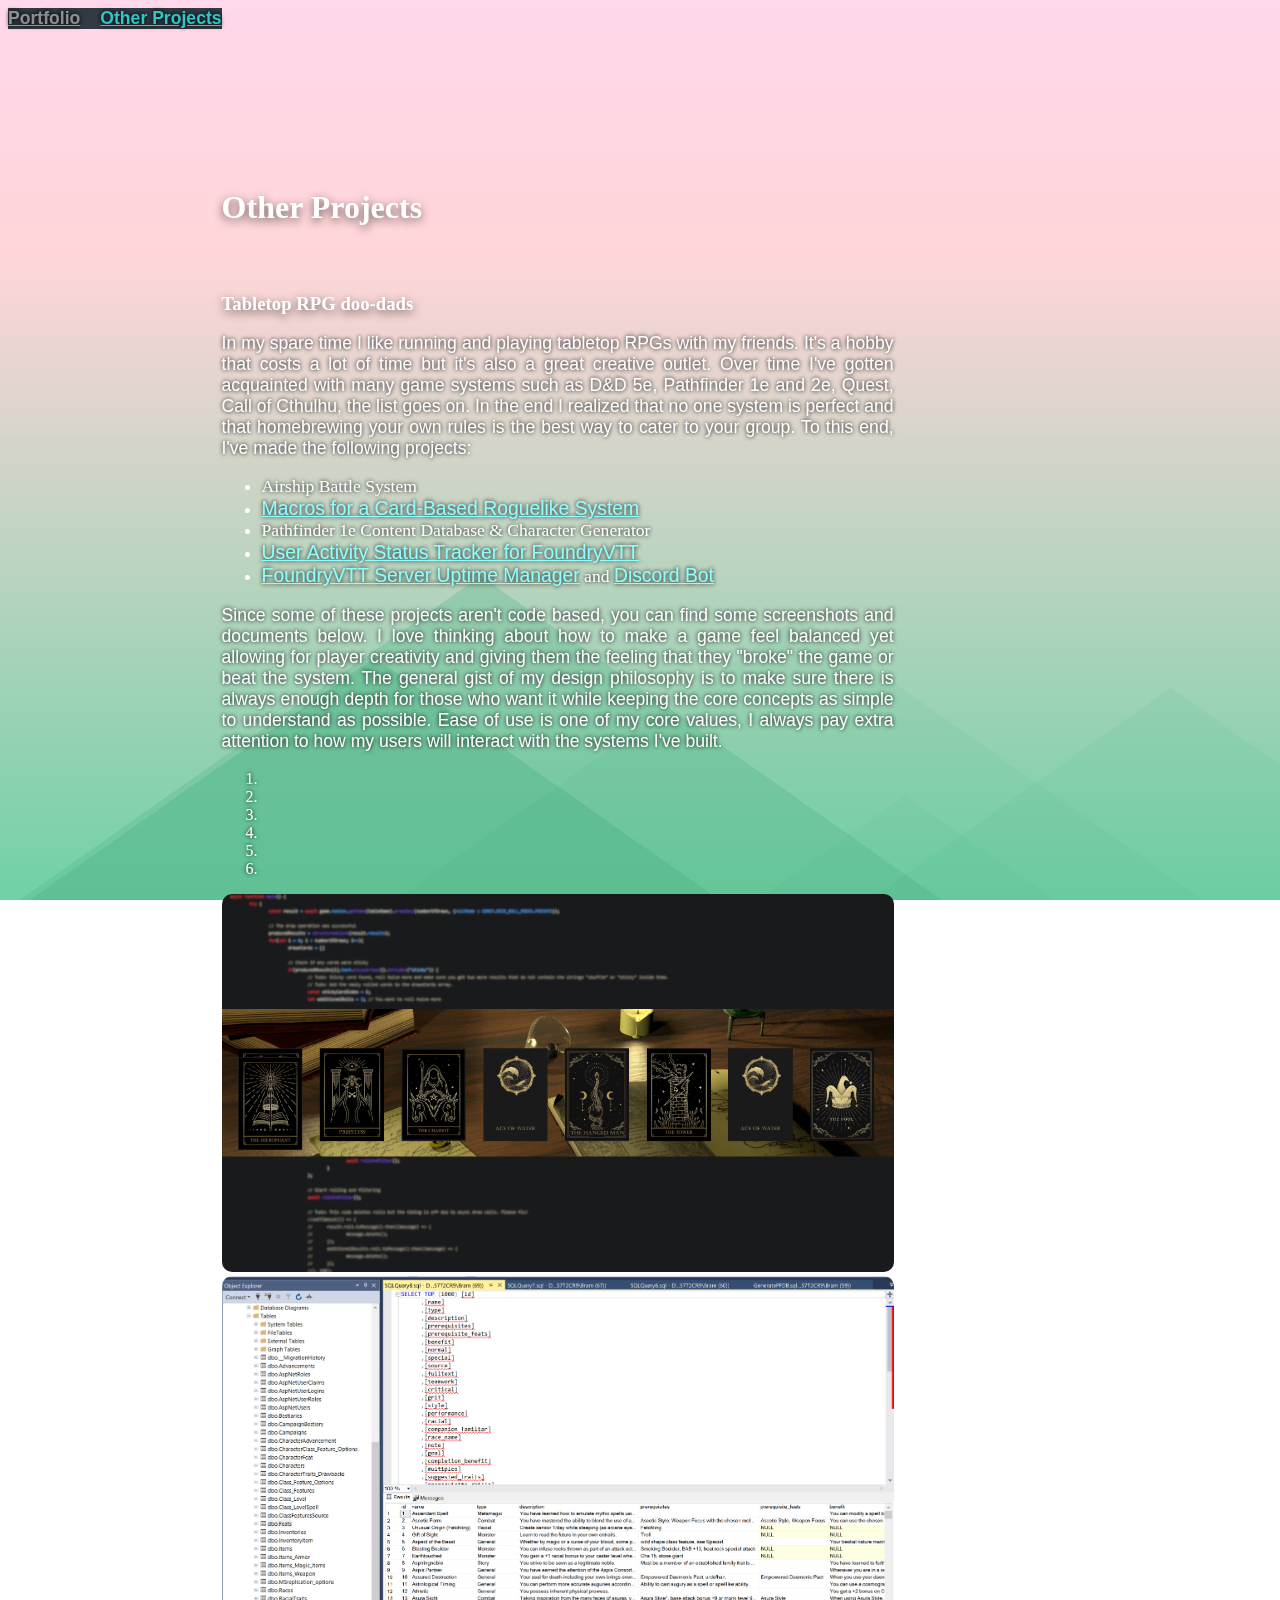
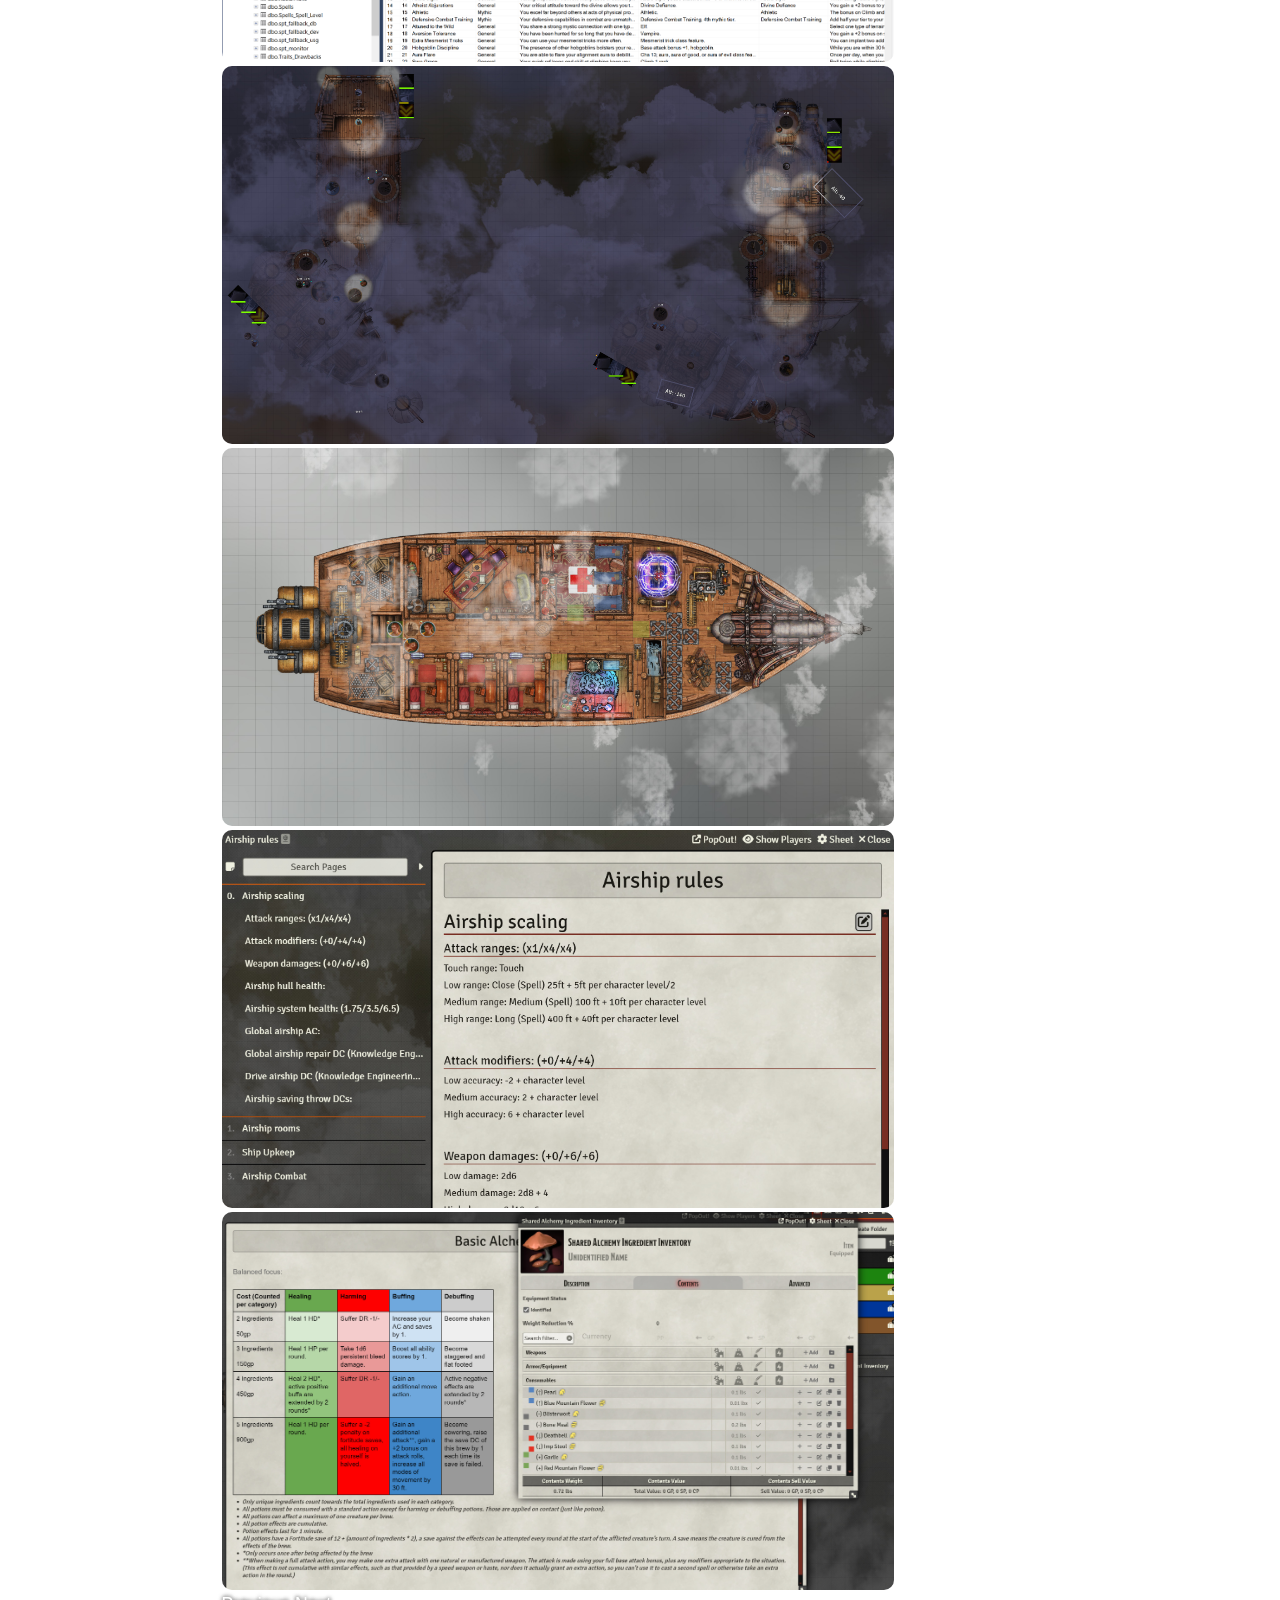
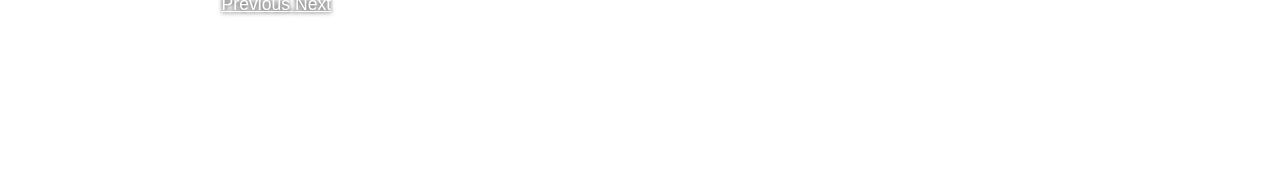
<file: pages/otherproj.html>
<!doctype html>
<html lang="en">

<head>
    <meta charset="utf-8">
    <meta name="viewport" content="width=device-width, initial-scale=1, shrink-to-fit=no">
    <meta name="description" content="">
    <meta name="author" content="">
    <!-- <link rel="icon" href="../../../../favicon.ico"> -->

    <title>Bram Teurlings</title>

    <!-- Bootstrap core CSS and JS -->
    <link rel="stylesheet" href="https://stackpath.bootstrapcdn.com/bootstrap/4.1.3/css/bootstrap.min.css"
        integrity="sha384-MCw98/SFnGE8fJT3GXwEOngsV7Zt27NXFoaoApmYm81iuXoPkFOJwJ8ERdknLPMO" crossorigin="anonymous">

    <meta name="theme-color" content="#e8743a" />

    <!-- Custom styles -->
    <link href="../cover.css" rel="stylesheet">

    <!-- Load three.js and background script-->
    <script src="../dist/js/three.js"></script>
    <canvas style="position: fixed;"></canvas>
    <script src="../main.js" cubes="0"></script>
</head>

<!--Navigation bar -->
<div class="container-fluid fixed-top mb-auto">
    <div class="row">
        <nav class="container-fluid nav nav-masthead justify-content-center" style="background-color:rgb(50, 59, 68);">
            <a class="nav-link text-light" href="../index.html">Portfolio</a>
            <a class="nav-link text-primary" style="color: #31c5c5 !important" href="otherproj.html">Other Projects</a>
        </nav>
    </div>
</div>

<body class="text-center">
    <div class="cover-container d-flex w-100 h-100 p-3 mx-auto flex-column">
        <!-- main content -->
        <main role="main" class="cover-container">

            <div class="container-fluid">
                <div class="col">

                    <div class=" justify-content-center work-title">
                        <div class="anchor" id="side-projects"></div>
                        <h1 id="side-projects" class="cover-heading">Other Projects</h1>
                    </div>

                    <div class="row justify-content-center main-content">
                        <div>
                            <h3 class="cover-heading">Tabletop RPG doo-dads</h3>
                            <p class="lead nice-text">In my spare time I like running and playing tabletop RPGs with my friends. It's a hobby that costs a lot of time but it's also a great creative outlet.
                                 Over time I've gotten acquainted with many game systems such as D&D 5e, Pathfinder 1e and 2e, Quest, Call of Cthulhu, the list goes on. 
                                 In the end I realized that no one system is perfect and that homebrewing your own rules is the best way to cater to your group. 
                                 To this end, I've made the following projects:
                                 <ul style="text-align: left; font-size: 1.1rem;">
                                    <li>Airship Battle System</li>
                                    <li><a class="stylized-link" href="https://github.com/Melanie-RK/FoundryRollTableMacro">Macros for a Card-Based Roguelike System</a></li>
                                    <li>Pathfinder 1e Content Database & Character Generator</li>
                                    <li><a class="stylized-link" href="https://github.com/BramTeurlings/FoundryVTT_UserActivityStatus">User Activity Status Tracker for FoundryVTT</a></li>
                                    <li><a class="stylized-link" href="https://github.com/BramTeurlings/User-Activity-Tracker-Server-Companion">FoundryVTT Server Uptime Manager</a> and <a class="stylized-link" href="https://github.com/BramTeurlings/ServerWakerBot">Discord Bot</a></li>
                                 </ul>
                            </p>
                            <p class="lead nice-text">
                                Since some of these projects aren't code based, you can find some screenshots and documents below. 
                                I love thinking about how to make a game feel balanced yet allowing for player creativity and giving them the feeling that they "broke" the game or beat the system. 
                                The general gist of my design philosophy is to make sure there is always enough depth for those who want it while keeping the core concepts as simple to understand as possible. 
                                Ease of use is one of my core values, I always pay extra attention to how my users will interact with the systems I've built.
                            </p>
                        </div>
                        <div id="carouselExampleIndicatorsTTRPG" class="img-shadow-disabler carousel slide" data-ride="carousel">
                            <ol class="carousel-indicators">
                              <li data-target="#carouselExampleIndicatorsTTRPG" data-slide-to="0" class="active"></li>
                              <li data-target="#carouselExampleIndicatorsTTRPG" data-slide-to="1"></li>
                              <li data-target="#carouselExampleIndicatorsTTRPG" data-slide-to="2"></li>
                              <li data-target="#carouselExampleIndicatorsTTRPG" data-slide-to="3"></li>
                              <li data-target="#carouselExampleIndicatorsTTRPG" data-slide-to="4"></li>
                              <li data-target="#carouselExampleIndicatorsTTRPG" data-slide-to="5"></li>
                            </ol>
                            <div class="carousel-inner">
                              <div class="carousel-item active">
                                <img class="d-block w-100" src="../images/other/cards_edit.png" alt="Cards spawning macro for a custom roguelike TTRPG system">
                              </div>
                              <div class="carousel-item">
                                <img class="d-block w-100" src="../images/other/pfdb.png" alt="Screenshot of a large custom database for Pathfinder 1e">
                              </div>
                              <div class="carousel-item">
                                <img class="d-block w-100" src="../images/other/airship_battle.jpg" alt="Modified keyboard controller connected to our arcade buttons">
                              </div>
                              <div class="carousel-item">
                                <img class="d-block w-100" src="../images/other/ship_inside.jpg" alt="The modular inside of the ship customized by the players in FoundryVTT using tile assets">
                              </div>
                              <div class="carousel-item">
                                <img class="d-block w-100" src="../images/other/airship_rules.jpg" alt="Rules I made for revamped airship combat focused on game flow and speed, loosely based on Guns of Icarus">
                              </div>
                              <div class="carousel-item">
                                <img class="d-block w-100" src="../images/other/alchemy_system.jpg" alt="Revamped Pathfinder 1e alchemy rules focused on experimentation">
                              </div>
                            </div>
                            <a class="carousel-control-prev" href="#carouselExampleIndicatorsTTRPG" role="button" data-slide="prev">
                              <span class="carousel-control-prev-icon" aria-hidden="true"></span>
                              <span class="sr-only">Previous</span>
                            </a>
                            <a class="carousel-control-next" href="#carouselExampleIndicatorsTTRPG" role="button" data-slide="next">
                              <span class="carousel-control-next-icon" aria-hidden="true"></span>
                              <span class="sr-only">Next</span>
                            </a>
                        </div>
                    </div>

                </div>
            </div>

        </main>
    </div>

    <footer class="mastfoot mt-auto">
        <div class="inner">
            <!--           <p>Cover template for <a href="https://getbootstrap.com/">Bootstrap</a>, by <a href="https://twitter.com/mdo">@mdo</a>.</p> -->
        </div>
    </footer>

    <!-- Bootstrap core JavaScript
        ================================================== -->
    <!-- Placed at the end of the document so the pages load faster -->
    <script src="https://ajax.googleapis.com/ajax/libs/jquery/3.5.1/jquery.min.js"></script>

    <script src="https://stackpath.bootstrapcdn.com/bootstrap/4.1.3/js/bootstrap.min.js"
        integrity="sha384-ChfqqxuZUCnJSK3+MXmPNIyE6ZbWh2IMqE241rYiqJxyMiZ6OW/JmZQ5stwEULTy"
        crossorigin="anonymous"></script>

    <script src="https://cdnjs.cloudflare.com/ajax/libs/popper.js/1.14.3/umd/popper.min.js"
        integrity="sha384-ZMP7rVo3mIykV+2+9J3UJ46jBk0WLaUAdn689aCwoqbBJiSnjAK/l8WvCWPIPm49"
        crossorigin="anonymous"></script>

</body>


</html>
</file>
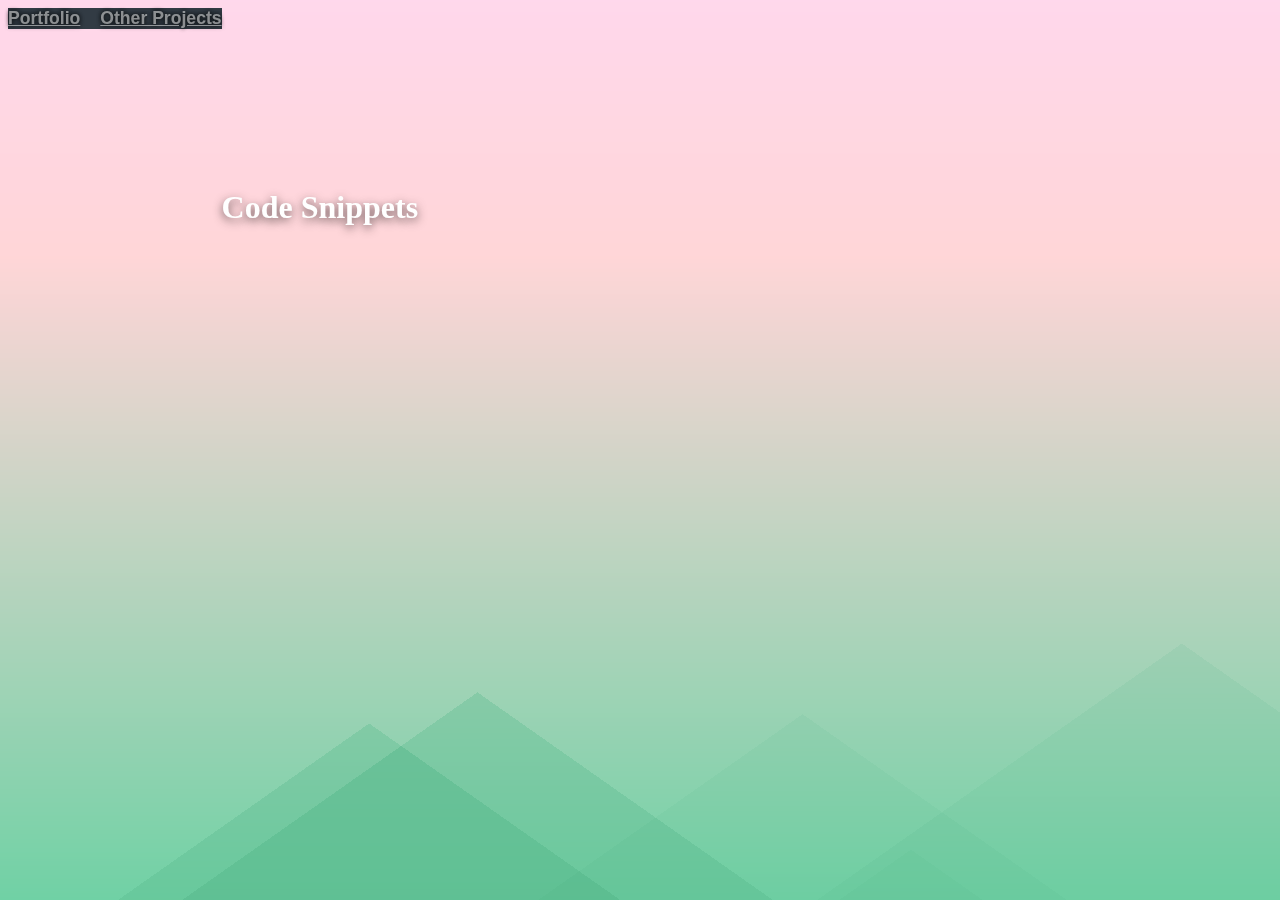
<file: pages/snippets.html>
<!doctype html>
<html lang="en">

<head>
    <meta charset="utf-8">
    <meta name="viewport" content="width=device-width, initial-scale=1, shrink-to-fit=no">
    <meta name="description" content="">
    <meta name="author" content="">
    <!-- <link rel="icon" href="../../../../favicon.ico"> -->

    <title>Joey van Hoek</title>

    <!-- Bootstrap core CSS and JS -->
    <link rel="stylesheet" href="https://stackpath.bootstrapcdn.com/bootstrap/4.1.3/css/bootstrap.min.css"
        integrity="sha384-MCw98/SFnGE8fJT3GXwEOngsV7Zt27NXFoaoApmYm81iuXoPkFOJwJ8ERdknLPMO" crossorigin="anonymous">

    <meta name="theme-color" content="#e8743a" />

    <!-- Custom styles -->
    <link href="../cover.css" rel="stylesheet">

    <!-- Load three.js and background script-->
    <script src="../dist/js/three.js"></script>
    <canvas style="position: fixed;"></canvas>
    <script src="../main.js" cubes="0"></script>
</head>

<!--Navigation bar -->
<div class="container-fluid fixed-top mb-auto">
    <div class="row">
        <nav class="container-fluid nav nav-masthead justify-content-center" style="background-color:rgb(50, 59, 68);">
            <a class="nav-link text-light" href="../index.html">Portfolio</a>
            <a class="nav-link text-primary" href="otherproj.html">Other Projects</a>
        </nav>
    </div>
</div>

<body class="text-center">
    <div class="cover-container d-flex w-100 h-100 p-3 mx-auto flex-column">
        <!-- main content -->
        <main role="main" class="cover-container">

            <div class="container-fluid">
                <div class="col">

                    <div class=" justify-content-center work-title">
                        <div class="anchor" id="snippets"></div>
                        <h1 id="snippets" class="cover-heading">Code Snippets</h1>
                    </div>

                    

                </div>
            </div>

        </main>
    </div>

    <footer class="mastfoot mt-auto">
        <div class="inner">
            <!--           <p>Cover template for <a href="https://getbootstrap.com/">Bootstrap</a>, by <a href="https://twitter.com/mdo">@mdo</a>.</p> -->
        </div>
    </footer>

    <!-- Bootstrap core JavaScript
        ================================================== -->
    <!-- Placed at the end of the document so the pages load faster -->
    <script src="https://ajax.googleapis.com/ajax/libs/jquery/3.5.1/jquery.min.js"></script>

    <script src="https://stackpath.bootstrapcdn.com/bootstrap/4.1.3/js/bootstrap.min.js"
        integrity="sha384-ChfqqxuZUCnJSK3+MXmPNIyE6ZbWh2IMqE241rYiqJxyMiZ6OW/JmZQ5stwEULTy"
        crossorigin="anonymous"></script>

    <script src="https://cdnjs.cloudflare.com/ajax/libs/popper.js/1.14.3/umd/popper.min.js"
        integrity="sha384-ZMP7rVo3mIykV+2+9J3UJ46jBk0WLaUAdn689aCwoqbBJiSnjAK/l8WvCWPIPm49"
        crossorigin="anonymous"></script>

</body>


</html>
</file>
<file: cover.css>
/*
 * Globals
 */

/* Links */
a,
a:focus,
a:hover {
  color: #fff;
}

/* Custom default button */
.btn-secondary,
.btn-secondary:hover,
.btn-secondary:focus {
  color: #333;
  text-shadow: none; /* Prevent inheritance from `body` */
  background-color: #fff;
  border: .05rem solid #fff;
}


/*
 * Base structure
 */

html,
body {
  height: 100%;
}

body {
  display: -ms-flexbox;
  display: flex;
  color: #fff;
  text-shadow:  0.05rem 0.05rem .25em rgba(0, 0, 0, .3),
                0.05rem -0.05rem .25rem rgba(0, 0, 0, .3),
                -0.05rem 0.05rem .25em rgba(0, 0, 0, .3),
                -0.05rem -0.05rem .25em rgba(0, 0, 0, .3);
  /*box-shadow: inset 0 0 5rem rgba(0, 0, 0, .5);*/
  background-color: transparent !important;
}

/*
 * Canvas
*/
canvas {
  width: 100%;
  height: 100%;
  display: block;
  position: fixed;
  top: 0;
  left: 0;
  z-index: -9999; 
}

.anchor {
  display: block;
  position: relative;
  top: -100px;
  visibility: hidden;
}

.main{
  margin-top: 30px; /* Add a top margin to avoid content overlay */
}

img {
  width: 100%;
  height: 100%;
  border-radius: 10px;
  box-shadow: 1px 1px 5px black;
}

.video-player {
  border-radius: 10px;
  box-shadow: 1px 1px 5px black;
}

.splash-screen{
  width:100vw;
  height:100vh;
}
.flex-splash{
  display: flex;
  flex-direction: column;
  align-items: center;
  justify-content: center;
  width: 100%;
}

.cover-container {
  max-width: 42em;
}

.center-height{
  margin: auto;
}

/*
 * Header
 */
.masthead {
  margin-bottom: 2rem;
}

.masthead-brand {
  margin-bottom: 0;
}

.nav-masthead .nav-link {
  padding: .25rem 0;
  font-weight: 700;
  color: rgba(255, 255, 255, .5);
  background-color: transparent;
  border-bottom: .25rem solid transparent;
}

.nav-masthead .nav-link:hover,
.nav-masthead .nav-link:focus {
  border-bottom-color: rgba(255, 255, 255, .25);
}

.nav-masthead .nav-link + .nav-link {
  margin-left: 1rem;
}

.nav-masthead .active {
  color: #fff;
  border-bottom-color: #fff;
}

@media (min-width: 48em) {
  .masthead-brand {
    float: left;
  }
  .nav-masthead {
    float: right;
  }
}

/*
 * Main content
 */
 .main-content{
  padding:  0 0 10em ;
 }

  .main-image{
    width: 70%;
  height: 70%;
 }

/*
 * Cover
 */
.cover {
  padding: 0 1.5rem;
}
.work-title {
  padding: 10em 0em 2em 0;
}
.cover .btn-lg {
  padding: .75rem 1.25rem;
  font-weight: 700;
}

.nice-text{
  text-align: justify;
}

/*
 * Footer
 */
.mastfoot {
  color: rgba(255, 255, 255, .5);
}

h4, h3, h2, h1 {
    text-shadow: 0px 3px 10px rgb(35 29 29 / 69%);
    margin-bottom: 1rem !important;
}

p, a {
  font-family: "Open Sans", sans-serif;
  font-optical-sizing: auto;
  font-size: 1.1em !important; 
  font-weight: 400;
  font-style: normal;
  font-variation-settings:
    "width" 100;
}

.button-padding a {
    margin-right: 0.5em;
    margin-top: 1em;
}

p {
    margin-top: 1em;
    margin-bottom: 1em;
}

.button-color {
    background-color: #31c5c5 !important;
    box-shadow: 5px 5px 15px rgb(35 29 29 / 50%);
    background-color: #31c5c5 !important;
    border-color: #31c5c5 !important;
}

.scrollpointer {
  transform: rotate(90deg);
    margin-top: 3em;
}

.scrollpointer:hover {
  cursor: pointer;
  color: lightgray;
  transition: all .2s ease-in;
}

.background-container {
  position: relative;
  overflow: hidden;
}

.overlay-container {
  position: absolute;
  top: 50%;
  left: 50%;
  transform: translate(-50%, -50%);
}

.iframe-container {
  position: relative;
   width: 100%;
   height: 0;
   padding-bottom: 56.25%;
}
.video {
   top: 0;
   left: 0;
   width: 100%;
   height: auto;
   aspect-ratio: 16 / 9;
}

a.stylized-link {
  color: #8dffff;
  text-decoration: underline;
}

img.profile {
  width: 10em;
  height: 10em;
  margin-bottom: 1.5em;
  border-radius: 999999px !important;
  overflow: hidden;
}

.img-shadow-disabler img {
  box-shadow: none !important;
}
</file>
